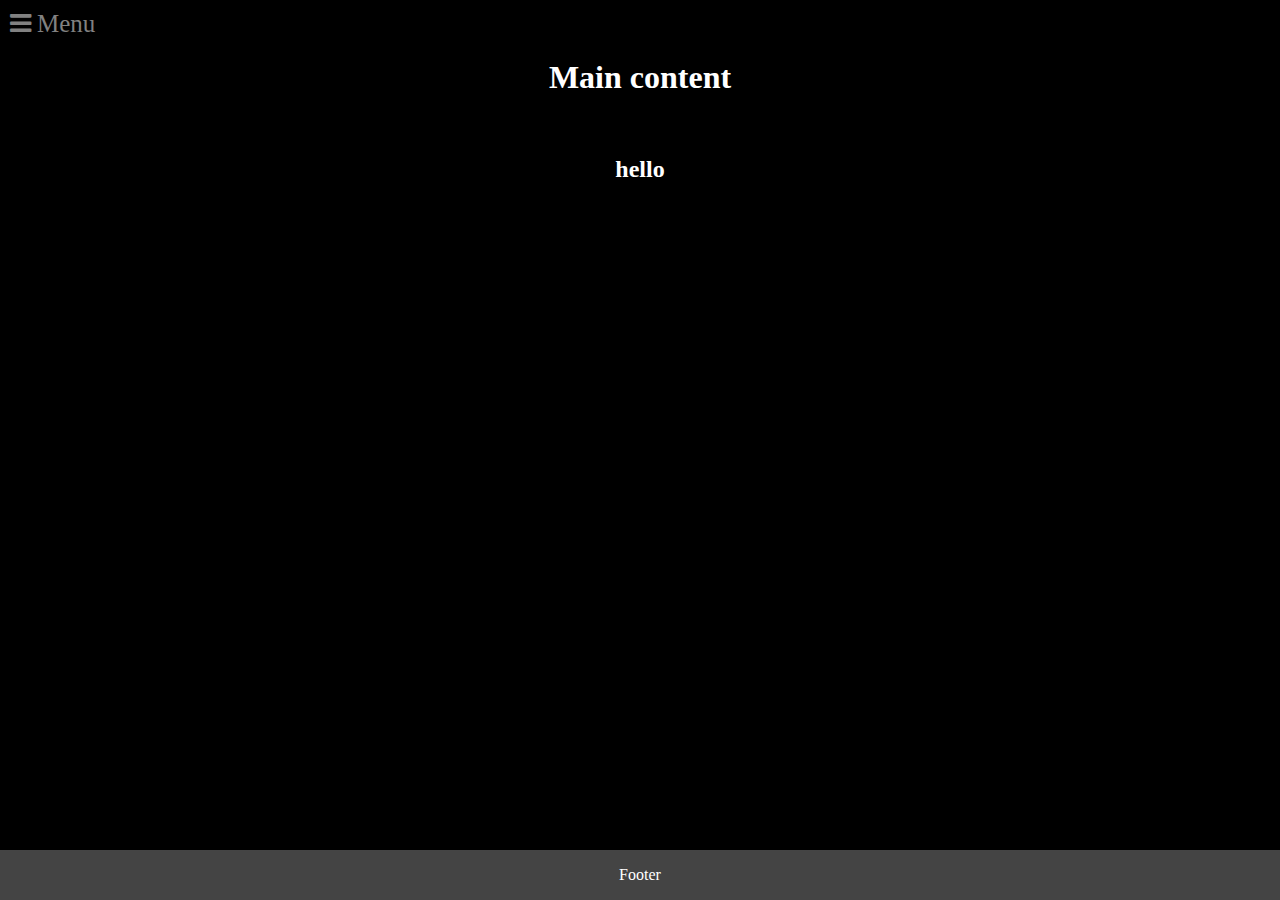
<file: index.html>
<!DOCTYPE html>
<html lang="en">
<head>
    <meta charset="utf-8">
    <link rel="stylesheet" href="./style/style.css">
    <link rel="stylesheet" href="https://stackpath.bootstrapcdn.com/font-awesome/4.7.0/css/font-awesome.min.css">
    <script src="./style/js.js"></script>
    <title>Mouthwatering Recipes</title>
</head>

<body>
<div id="main-box">

  <div id="mySidenav" class="sidenav">
    <a href="javascript:void(0)" class="closebtn" onclick="closeNav()">&times;</a>
    <a class="fa fa-home" id="active" href="#">&nbspHome</a>
    <a class="fa fa-book" href="#">&nbspRecipes</a>
    <a class="fa fa-envelope" href="#">&nbspContact us</a>
  </div>
  <main>
    <div class="menuicon" onclick="openNav()"><i class="fa fa-bars">&nbspMenu</i></div>
    <h1 style="color: white;">Main content</h1><br>
    <h2 style="color: white;">hello</h2>
  </main>
</div>
<footer>Footer</footer>

</body>
</html>
</file>
<file: style/style.css>
html ,body{
    background: whitesmoke;
    display: flex;
    flex-direction: column;
    min-height: 100vh;
    margin: 0;
    padding: 0;
    box-sizing: border-box;
}

.sidenav {
    height: 100%;
    width: 0;
    position: fixed;
    top: 0;
    left: 0;
    background-color: #111;
    overflow-x: hidden;
    padding-top: 60px;
    transition: 0.5s;
}

.sidenav a {
    padding: 8px 8px 8px 32px;
    text-decoration: none;
    font-size: 20px;
    color: #818181;
    display: block;
    transition: 0.3s;
}
  
.sidenav a:hover {
    color: #f1f1f1;
    transform: scale(1.1);
}

.sidenav .closebtn {
    position: absolute;
    top: 0;
    right: 25px;
    font-size: 36px;
}

@media screen and (max-height: 450px) {
    .sidenav {padding-top: 15px;}
    .sidenav a {font-size: 18px;}
  } 

.menuicon {
    color: #818181;
    padding: 10px 0 0 10px;
    text-align: start;
    font-size: 25px;
    max-width: fit-content;
}

.menuicon:hover {cursor: pointer;}

#active {
    background-color:#818181;
    color: white;
}

#main-box {
    display: flex;
    flex: 1;
}

main {
    flex: 1;
    background-color: black;
    text-align: center;
}

main img {
    width: 170px;
    height: 170px;
}

footer {
    display: flex;
    justify-content: center;
    align-items: center;
    height: 50px;
    background-color: rgb(68, 68, 68);
    color: white;
    z-index: 1;
}
</file>
